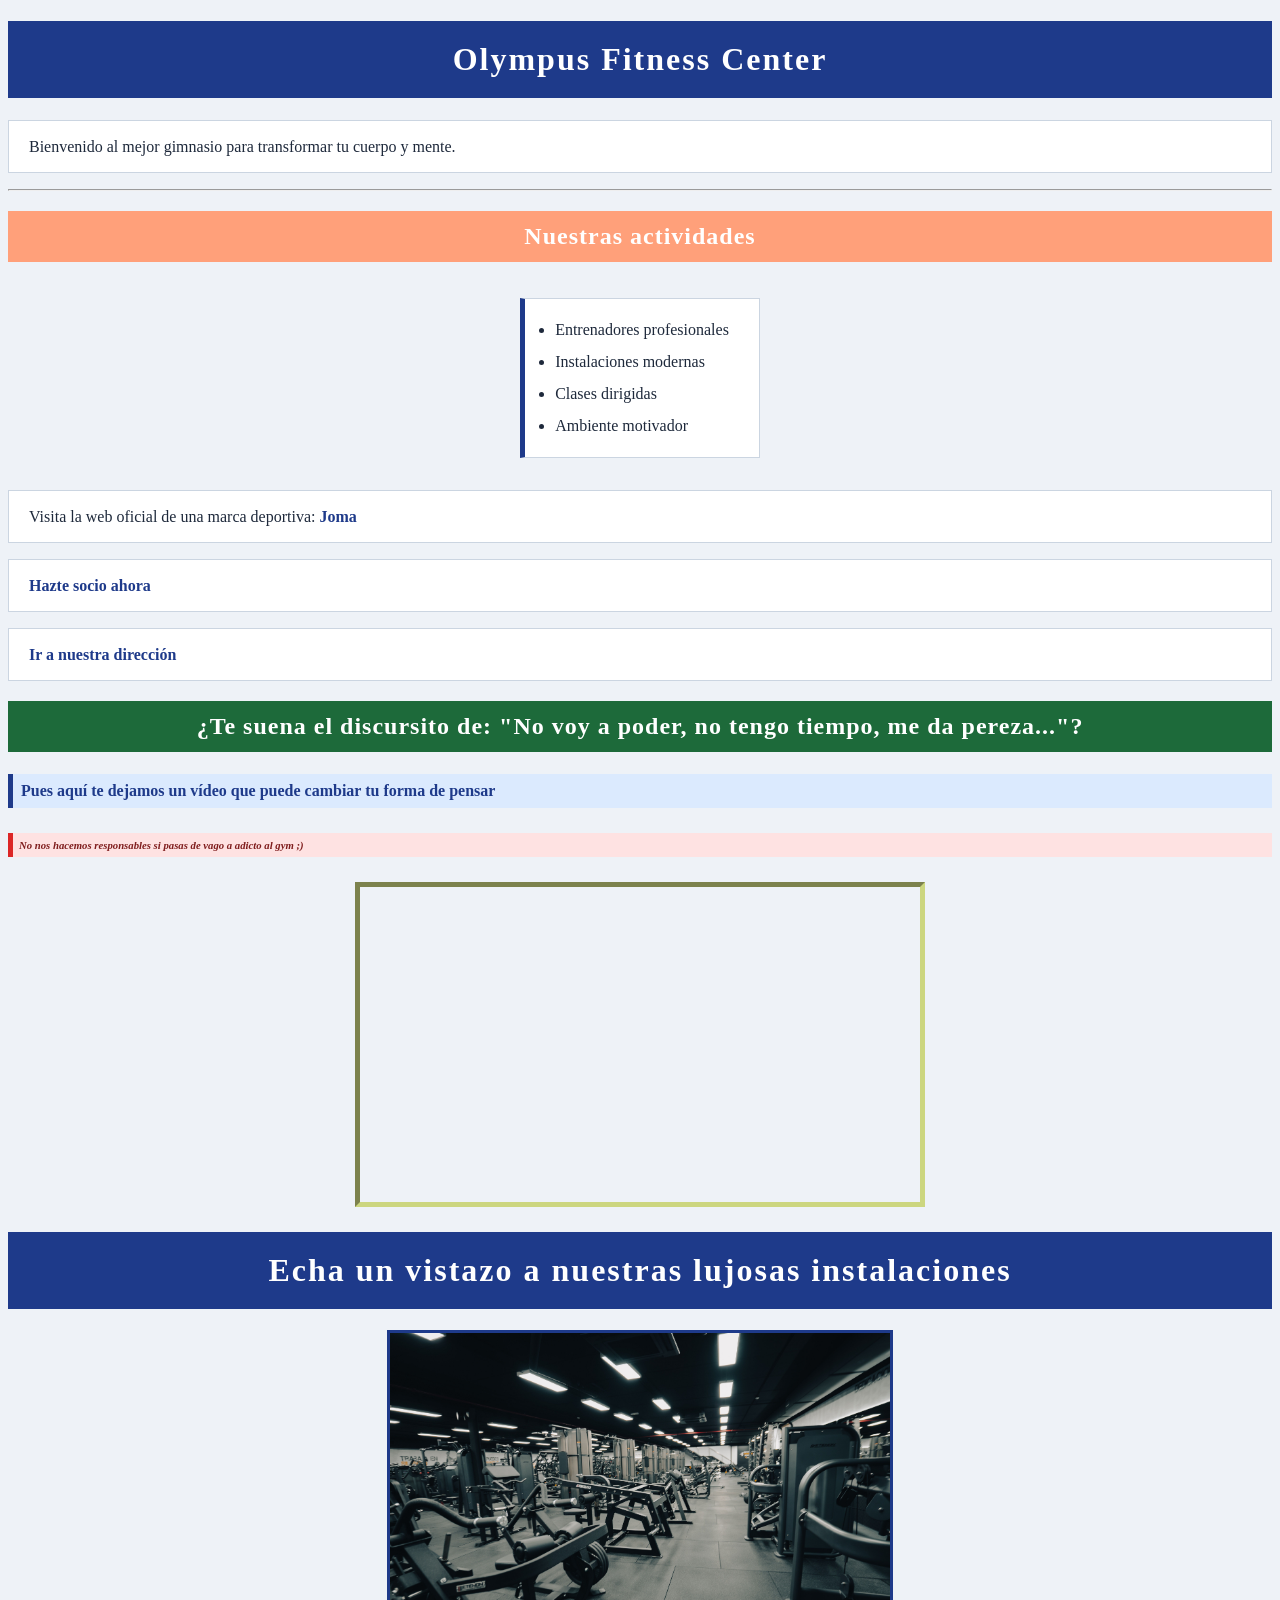
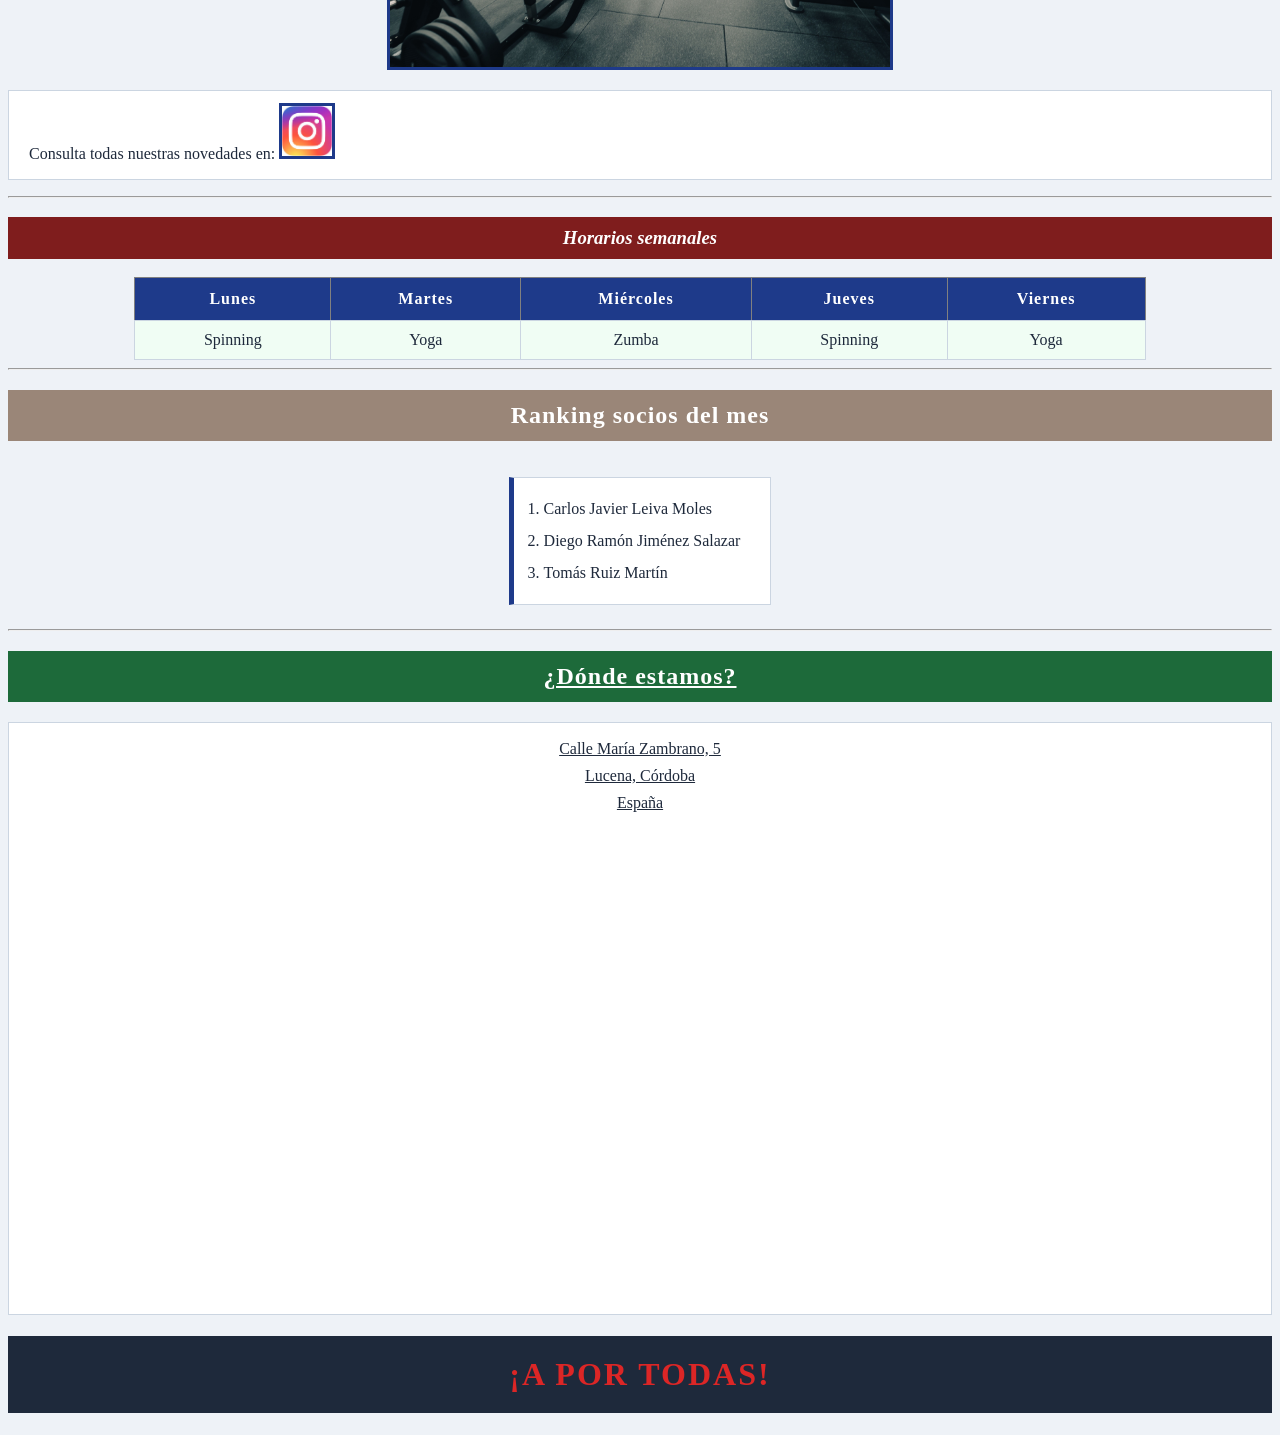
<file: index.html>
<!DOCTYPE html>
<html lang="es">
<head>
    <!-- Google Tag Manager -->
    <script>(function(w,d,s,l,i){w[l]=w[l]||[];w[l].push({'gtm.start':
    new Date().getTime(),event:'gtm.js'});var f=d.getElementsByTagName(s)[0],
    j=d.createElement(s),dl=l!='dataLayer'?'&l='+l:'';j.async=true;j.src=
    'https://www.googletagmanager.com/gtm.js?id='+i+dl;f.parentNode.insertBefore(j,f);
    })(window,document,'script','dataLayer','GTM-PK4HKDTK');</script>
    <!-- End Google Tag Manager -->

    <!-- Google tag (gtag.js) -->
    <script async src="https://www.googletagmanager.com/gtag/js?id=G-87D4SK0FG3"></script>
    <script>
      window.dataLayer = window.dataLayer || [];
      function gtag(){dataLayer.push(arguments);}
      gtag('js', new Date());
      gtag('config', 'G-87D4SK0FG3');
    </script>
    
    <meta charset="UTF-8">
    <title>Olympus Fitness Center</title>
    <link rel="stylesheet" href="styles.css">
</head>

<body>
    <!-- Web creada por Carlos Javier Leiva Moles -->
    
    <!-- Google Tag Manager (noscript) -->
    <noscript><iframe src="https://www.googletagmanager.com/ns.html?id=GTM-PK4HKDTK"
    height="0" width="0" style="display:none;visibility:hidden"></iframe></noscript>
    <!-- End Google Tag Manager (noscript) -->
    
    <div>
        <h1>Olympus Fitness Center</h1>
        <p>Bienvenido al mejor gimnasio para transformar tu cuerpo y mente.</p>
    </div>

    <hr>

    <h2 id="nuestrasactividades">Nuestras actividades</h2>

    <ul>
        <li>Entrenadores profesionales</li>
        <li>Instalaciones modernas</li>
        <li>Clases dirigidas</li>
        <li>Ambiente motivador</li>
    </ul>

    <p>
        Visita la web oficial de una marca deportiva:
        <a href="https://www.joma-sport.com" target="_blank">Joma</a>
    </p>

    <p>
        <a href="registro.html">Hazte socio ahora</a>
    </p>

    <p>
        <a href="#direccion">Ir a nuestra dirección</a>
    </p>

    <h2>¿Te suena el discursito de: "No voy a poder, no tengo tiempo, me da pereza..."?</h2>
    <h4>Pues aquí te dejamos un vídeo que puede cambiar tu forma de pensar</h4>
    <h6>No nos hacemos responsables si pasas de vago a adicto al gym ;)</h6>

    <iframe class="video" src="https://player.vimeo.com/video/363060543"
    width="560" height="315"
    frameborder="0"
    allowfullscreen>
    </iframe>

    <br>

    <h1>Echa un vistazo a nuestras lujosas instalaciones</h1>
    <img src="images/gimnasio.jpg" alt="Sala de pesas del gimnasio" title="Zona de entrenamiento" width="500">

    <br>

    <p>
        Consulta todas nuestras novedades en:
        <a href="https://www.instagram.com" target="_blank">
            <img src="images/instagram.jpg" alt="Instagram" title="Síguenos en Instagram" width="50">
        </a>
    </p>

    <hr>

    <h3>Horarios semanales</h3>

    <table border="1">
        <tr>
            <th>Lunes</th>
            <th>Martes</th>
            <th>Miércoles</th>
            <th>Jueves</th>
            <th>Viernes</th>
        </tr>
        <tr>
            <td>Spinning</td>
            <td>Yoga</td>
            <td>Zumba</td>
            <td>Spinning</td>
            <td>Yoga</td>
        </tr>
    </table>

    <hr>

    <h2 id="ranking">Ranking socios del mes</h2>

    <ol>
        <li>Carlos Javier Leiva Moles</li>
        <li>Diego Ramón Jiménez Salazar</li>
        <li>Tomás Ruiz Martín</li>
    </ol>

    <hr>

    <h2 class="location">¿Dónde estamos?</h2>

    <p class="location">
        Calle María Zambrano, 5 <br>
        Lucena, Córdoba <br>
        España
        <br><br>
        <iframe src="https://www.google.com/maps/embed?pb=!1m18!1m12!1m3!1d3169.073121917762!2d-4.503420424256171!3d37.41174653298907!2m3!1f0!2f0!3f0!3m2!1i1024!2i768!4f13.1!3m3!1m2!1s0xd6d70e9d6b17769%3A0xf857ca015f338561!2sC.%20Mar%C3%ADa%20Zambrano%2C%205%2C%2014900%20Lucena%2C%20C%C3%B3rdoba!5e0!3m2!1ses!2ses!4v1777026402212!5m2!1ses!2ses"
            width="600" height="450" style="border:0;" allowfullscreen="" loading="lazy"
            referrerpolicy="no-referrer-when-downgrade">
        </iframe>
    </p>

    <h1 id="aportodas">
        ¡A POR TODAS!
    </h1>

</body>
</html>
</file>
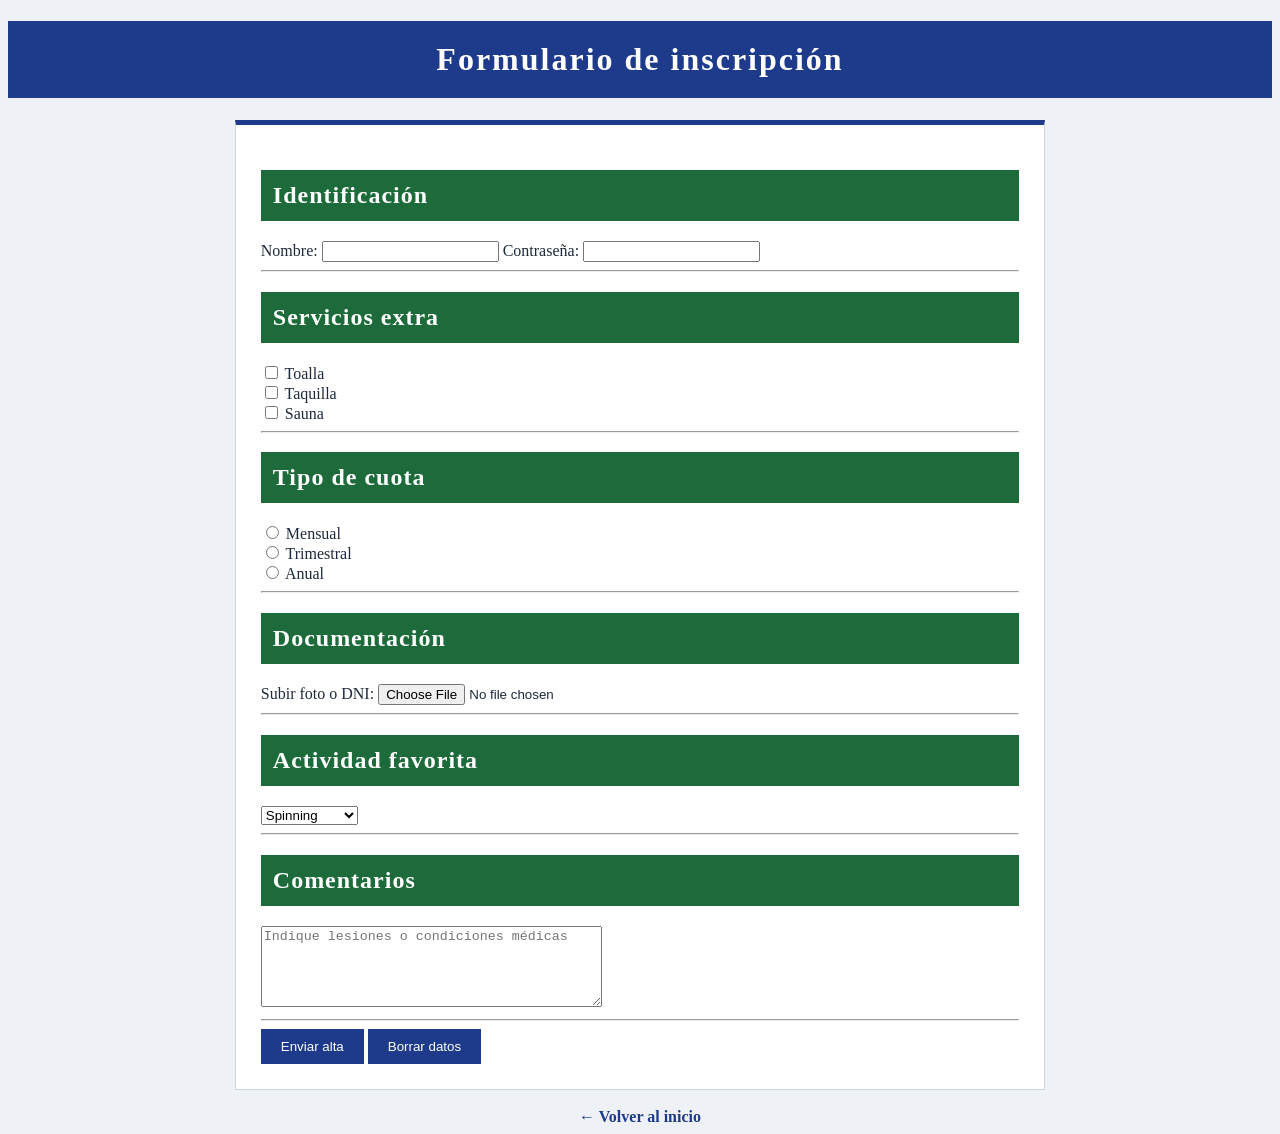
<file: registro.html>
<!DOCTYPE html>
<html lang="es">
<head>
    <!-- Google Tag Manager -->
    <script>(function(w,d,s,l,i){w[l]=w[l]||[];w[l].push({'gtm.start':
    new Date().getTime(),event:'gtm.js'});var f=d.getElementsByTagName(s)[0],
    j=d.createElement(s),dl=l!='dataLayer'?'&l='+l:'';j.async=true;j.src=
    'https://www.googletagmanager.com/gtm.js?id='+i+dl;f.parentNode.insertBefore(j,f);
    })(window,document,'script','dataLayer','GTM-PK4HKDTK');</script>
    <!-- End Google Tag Manager -->
    
    <meta charset="UTF-8">
    <meta name="author" content="Carlos">
    <title>Registro de Socios</title>
    <link rel="stylesheet" href="styles.css">
</head>
    
<body>
<!-- Web creada por Carlos -->

    <!-- Google Tag Manager (noscript) -->
    <noscript><iframe src="https://www.googletagmanager.com/ns.html?id=GTM-PK4HKDTK"
    height="0" width="0" style="display:none;visibility:hidden"></iframe></noscript>
    <!-- End Google Tag Manager (noscript) -->
    
<h1>Formulario de inscripción</h1>

<form name="inscripcion" method="post" action="#">

    <h2>Identificación</h2>

    <label>Nombre:</label>
    <input type="text" name="nombre">

    <label>Contraseña:</label>
    <input type="password" name="pin">

    <hr>

    <h2>Servicios extra</h2>

    <input type="checkbox" name="toalla"> Toalla
    <br>
    <input type="checkbox" name="taquilla"> Taquilla
    <br>
    <input type="checkbox" name="sauna"> Sauna

    <hr>

    <h2>Tipo de cuota</h2>

    <input type="radio" name="cuota" value="mensual"> Mensual
    <br>
    <input type="radio" name="cuota" value="trimestral"> Trimestral
    <br>
    <input type="radio" name="cuota" value="anual"> Anual

    <hr>

    <h2>Documentación</h2>

    <label>Subir foto o DNI:</label>
    <input type="file" name="archivo">

    <hr>

    <h2>Actividad favorita</h2>

    <select name="actividad">
        <option>Spinning</option>
        <option>Yoga</option>
        <option>Zumba</option>
        <option>Musculación</option>
    </select>

    <hr>

    <h2>Comentarios</h2>

    <textarea name="comentarios" rows="5" cols="40"
        placeholder="Indique lesiones o condiciones médicas"></textarea>

    <hr>

    <input type="submit" value="Enviar alta">
    <input type="reset" value="Borrar datos">

</form>

<br>

<a href="index.html">← Volver al inicio</a>

</body>
</html>
</file>
<file: styles.css>
body{
    background-color: #eef2f7;
    color: #1e293b;
    font-family: Georgia, serif;
    text-align: center;
}

h1{
    color: white;
    background-color: #1e3a8a;
    padding: 20px;
    letter-spacing: 2px;
}

h2{
    color: white;
    background-color: #1d6a3a;
    padding: 12px;
    letter-spacing: 1px;
}

h3{
    color: white;
    background-color: #7f1d1d;
    padding: 10px;
    font-style: italic;
}

h4{
    color: #1e3a8a;
    background-color: #dbeafe;
    padding: 8px;
    border-left: 5px solid #1e3a8a;
    text-align: left;
}

h6{
    color: #7f1d1d;
    background-color: #fee2e2;
    padding: 6px;
    border-left: 5px solid #dc2626;
    text-align: left;
    font-style: italic;
}

p{
    color: #1e293b;
    background-color: #ffffff;
    padding: 12px 20px;
    border: 1px solid #cbd5e1;
    text-align: left;
    line-height: 1.7;
}

ul, ol{
    display: inline-block;
    text-align: left;
    background-color: #ffffff;
    padding: 15px 30px;
    border: 1px solid #cbd5e1;
    border-left: 5px solid #1e3a8a;
    line-height: 2;
}

table{
    margin: auto;
    background-color: white;
    border-collapse: collapse;
    width: 80%;
}

th{
    background-color: #1e3a8a;
    color: white;
    padding: 12px 20px;
    letter-spacing: 1px;
}

td{
    padding: 10px 20px;
    border: 1px solid #cbd5e1;
    background-color: #f0fdf4;
}

a{
    color: #1e3a8a;
    text-decoration: none;
    font-weight: bold;
}

img{
    border: 3px solid #1e3a8a;
}

form{
    background-color: #ffffff;
    width: 60%;
    margin: auto;
    padding: 25px;
    border: 1px solid #cbd5e1;
    border-top: 5px solid #1e3a8a;
    text-align: left;
}

input[type="submit"], input[type="reset"]{
    background-color: #1e3a8a;
    color: white;
    border: none;
    padding: 10px 20px;
}

a:hover{
    color: #000;
    text-decoration: underline;
}

iframe.video{
    border-color: #CCD67F;
    border-width: 5px;
}

#aportodas {
    text-align: center;
    text-decoration: solid;
    color: #dc2626;
    background-color: #1e293b;
}

#nuestrasactividades {
    background-color: lightsalmon;
}

#ranking{
    background-color: #9A8678;
}

.location{
    text-align: center;
    text-decoration: underline;
}

/* ESTILOS REALIZADOS POR CARLOS JAVIER LEIVA MOLES */
</file>
